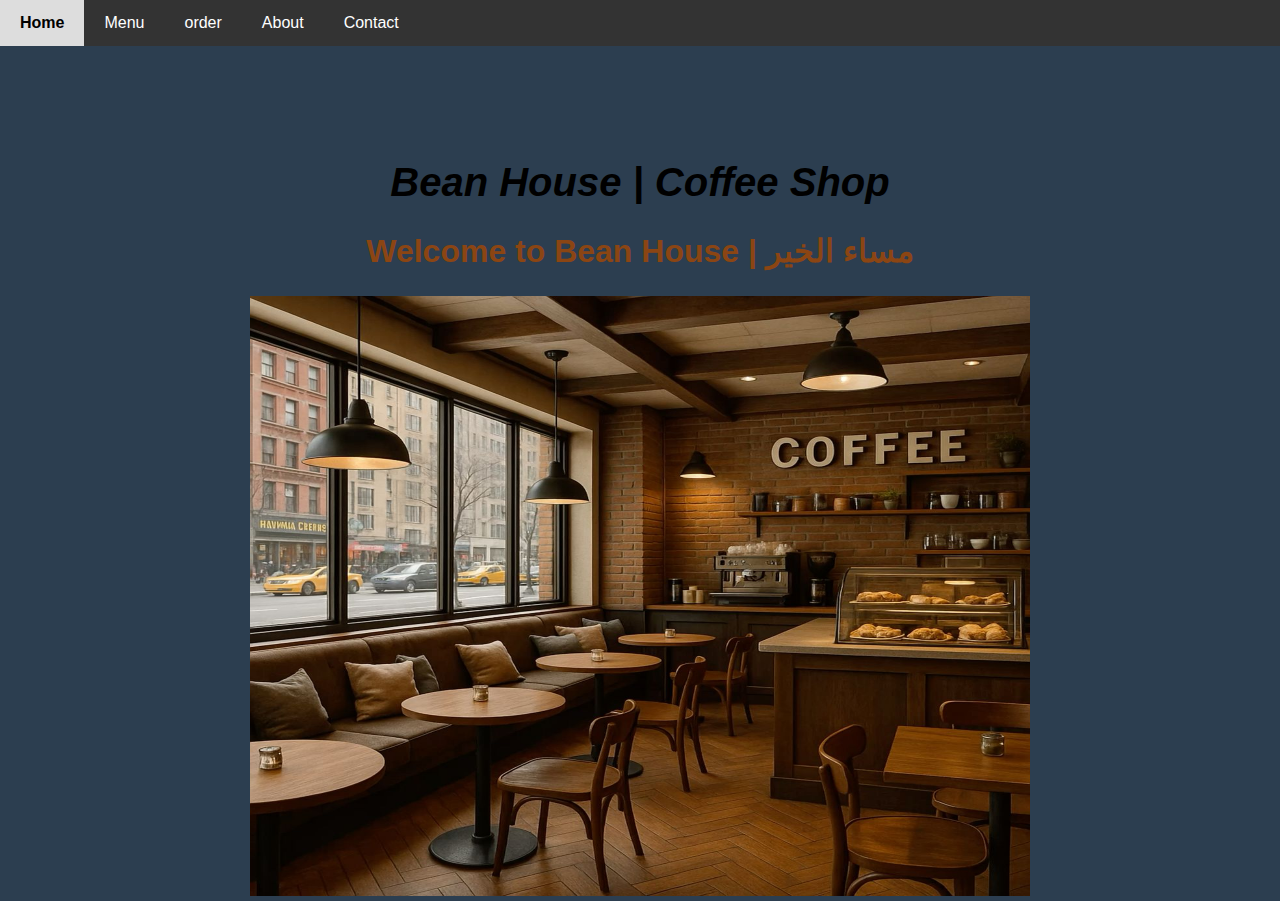
<file: Coffe_shope/index.html>
<!DOCTYPE html>
<html lang="ar">
<head>
  <link rel="stylesheet" href="styles.css">  <!-- CSS link-->
  <script src="script.js"></script>
  <meta charset="UTF-8">
  <title>coffe shop website</title>
  
      <!-- كلمات اذا الاشخاص بحثو فيها يطلع لهم اسم الكافي-->
 <meta name="keywords"  content="coffe,coffe shope,مقهي">  
</head>
<body>

    <!--  website sections*-->
<nav class="navbar">
  <a href="#home">Home</a>    <!--link to go to home section-->
  <a href="#menu">Menu</a>   <!--link to go to menu section-->
  <a href="#order">order</a>    <!--link to go to order section-->
  <a href="#about">About</a>    <!--link to go to about section-->
  <a href="#contact">Contact</a>    <!--link to go to contact section-->
  </nav>

<main class="content">
  
  
  <section id="home">      <!--home section-->
    <h1 ><em>Bean House | Coffee Shop</em></h1>   <!-- Coffee shop name --> 
    <h2 id="welcomeMessage"></h2>    <!-- welcome message upon entering the home section-->
    <img src ="image/coffeeshop.jpg" width ="60%" height = "600px"> <!-- Coffee shop image -->
    
     
  </section> 
  
  <section id="menu">    <!--menu section-->
    <table>
      <caption style="margin-left:100px" >Bean House | Coffee Shop</caption> <!-- Table caption -->
      <tr>                <!-- products table-->
        <th>المنتج</th>
        <th>السعر</th>
        <th>صورة المنتج</th>
      </tr>   <!-- Each row represents a product in the menu -->
      <tr><td>سموثي لومي حساوي</td><td>17 SR</td><td><img src ="image/GreenSmoothie.jpg" width="100px"></td></tr>
      <tr><td>آيسكريم لومي حساوي</td><td>15 SR</td><td><img src ="image/25125.jpg" width="100px"></td></tr>
      <tr><td>تيراميسو آيسكريم</td><td>16 SR</td><td><img src ="image/TiramisuIceCream.jpg" width="100px"></td></tr>
      <tr><td>سموثي لومي حساوي (حجم المشاركة)</td><td>17 SR</td><td><img src ="image/BigSmoothie.jpg" width="100px"></td></tr>
      <tr><td>سموثي شمام</td><td>16 SR</td><td><img src ="image/%D8%B3%D9%85%D9%88%D8%B0%D9%8A%20%D8%B4%D9%85%D8%A7%D9%85.jpg" width="100px"></td></tr>
      <tr><td>كركديه</td><td>12 SR</td><td><img src ="image/%D9%83%D8%B1%D9%83%D8%AF%D9%8A%D9%87.jpg" width="100px"></td></tr>
      <tr><td>أمريكانو</td><td>10 SR</td><td><img src ="image/amricano.jpg" width="100px"></td></tr>
      <tr><td>سبانش لاتيه</td><td>16 SR</td><td><img src ="image/spanishlatte.jpg" width="100px"></td></tr>
      <tr><td>موكا</td><td>14 SR</td><td><img src ="image/mocha.jpg" width="100px"></td></tr>
      <tr><td>وايت موكا</td><td>16 SR</td><td><img src ="image/ehitemocha.jpg" width="100px"></td></tr>
      <tr><td>لاتيه</td><td>14 SR</td><td><img src ="image/latte.jpg" width="100px"></td></tr>
      <tr><td>كرواسون بيكان</td><td>16 SR</td><td><img src= "image/bican.jpg" width="100px"></td></tr>
      <tr><td>كرواسون جبن</td><td>14 SR</td><td><img src ="image/cheese.jpg" width="100px"></td></tr>
      <tr><td>كوكيز فانيلا</td><td>10 SR</td><td><img src ="image/vanilla.jpg" width="100px"></td></tr>
      <tr><td>بوكس كوكيز حساوي</td><td>64 SR</td><td><img src ="image/%D9%83%D9%88%D9%83%D9%8A%D8%B2%20%D8%AD%D8%B3%D8%A7%D9%88%D9%8A.webp" width="100px"></td></tr>
      <tr><td>بوكس تيراميسو آيسكريم</td><td>90 SR</td><td><img src ="image/tiramisu.jpg" width="100px"></td></tr>
      <tr><td>آيسكريم الورد</td><td>16 SR</td><td><img src ="image/rose.jpg" width="100px"></td></tr>
    </table>
    
    <h3><sup> "قد تحتوي بعض الاطعمة مسببات الحساسية"</sup></h3>    <!-- Allergy warning note -->

  </section>
  
  <section id="order"> <!-- Order section -->

  <h2 style="color: white">ordering </h2>
  <form action="payPage.html" method="get" onsubmit="return confirmOrder(event)">    <!-- link to go to pay page-->

            <!-- Order form -->
    <label for="name">الاسم:</label><br> 
    <input type="text" id="name" name="name" required><br><br>    <!-- User name input -->

    <label for="phone">رقم الجوال:</label><br>
    <input type="tel" id="phone" name="phone" placeholder="05xxxxxxxx" required><br><br> <!-- Phone number input -->

    <label for="product">اختر المنتج:</label><br>      <!--product selection by customer-->
     <select id="product" name="product" required>
       
       <option value="">-- اختر من القائمة --</option>  <!-- Dropdown list of products -->
      <option>سموثي لومي حساوي</option>
      <option>آيسكريم لومي حساوي</option>
      <option>تيراميسو آيسكريم</option>
      <option>سموثي لومي حساوي (حجم المشاركة)</option>
      <option>سموثي شمام</option>
      <option>كركديه</option>
      <option>أمريكانو</option>
      <option>سبانش لاتيه</option>
      <option>موكا</option>
      <option>وايت موكا</option>
      <option>لاتيه</option>
      <option>كرواسون بيكان</option>
      <option>كرواسون جبن</option>
      <option>كوكيز فانيلا</option>
      <option>بوكس كوكيز حساوي</option>
      <option>بوكس تيراميسو آيسكريم</option>
      <option>آيسكريم الورد</option>
    </select><br><br>
    
        <!-- Select size using radio buttons -->
    <label>الحجم:</label><br>
    <input type="radio" id="small" name="size" value="صغير">
    <label for="small">صغير</label>
    <input type="radio" id="medium" name="size" value="وسط">
    <label for="medium">وسط</label>
    <input type="radio" id="large" name="size" value="كبير">
    <label for="large">كبير</label><br><br>

    
            <!-- Select add-ons using checkboxes -->
    <label>الإضافات:</label><br>
    <input type="checkbox" id="extra1" name="extras" value="إسبرسو إضافي">
    <label for="extra1">إسبريسو إضافي</label><br>
    <input type="checkbox" id="extra2" name="extras" value="كريمة مخفوقة">
    <label for="extra2">كريمة مخفوقة</label><br>
    <input type="checkbox" id="extra3" name="extras" value="سكر قليل">
    <label for="extra3">سكر قليل</label><br><br>

    <label for="notes">ملاحظات إضافية:</label><br>
    <textarea id="notes" name="notes" rows="4" cols="50" placeholder="أضف أي ملاحظات هنا..."></textarea><br><br>
 
            <!-- Submit and reset buttons -->
   <input type="submit" value="إرسال الطلب" >
  <input type="reset" value="إعادة تعيين">
   
  </form>
</section>
  
  


     <!-- About section -->
  <section id="about">
    <h2 style="color: white"  >Bean House | Coffee Shop</h2>
    <p>هذا المقهى هو وجهتك المثالية لتستمتع بأجود وأطيب أنواع الحلويات والمشروبات المتميزة والمحبوبة لدى الجميع، استمتع معنا</p>
    <hr>
    <h3>:اوقات العمل </h3>
   <ul style="list-style-position: inside;"> 
  <li>9:00am - 10:00pm :الاحد -الخميس</li>
  <li>9:00am - 12:00am :الجمعة-السبت</li>
</ul>
    
  </section>

    <!-- Contact section -->
  <section id="contact">
    <h2 style="color: white">تواصل معنا</h2>
    <p>📍 الموقع: الأحساء - السعودية</p>
    <p>📞 الهاتف: 0500000000</p>
  </section>
  


</main>
  
</body>
</html>
</file>
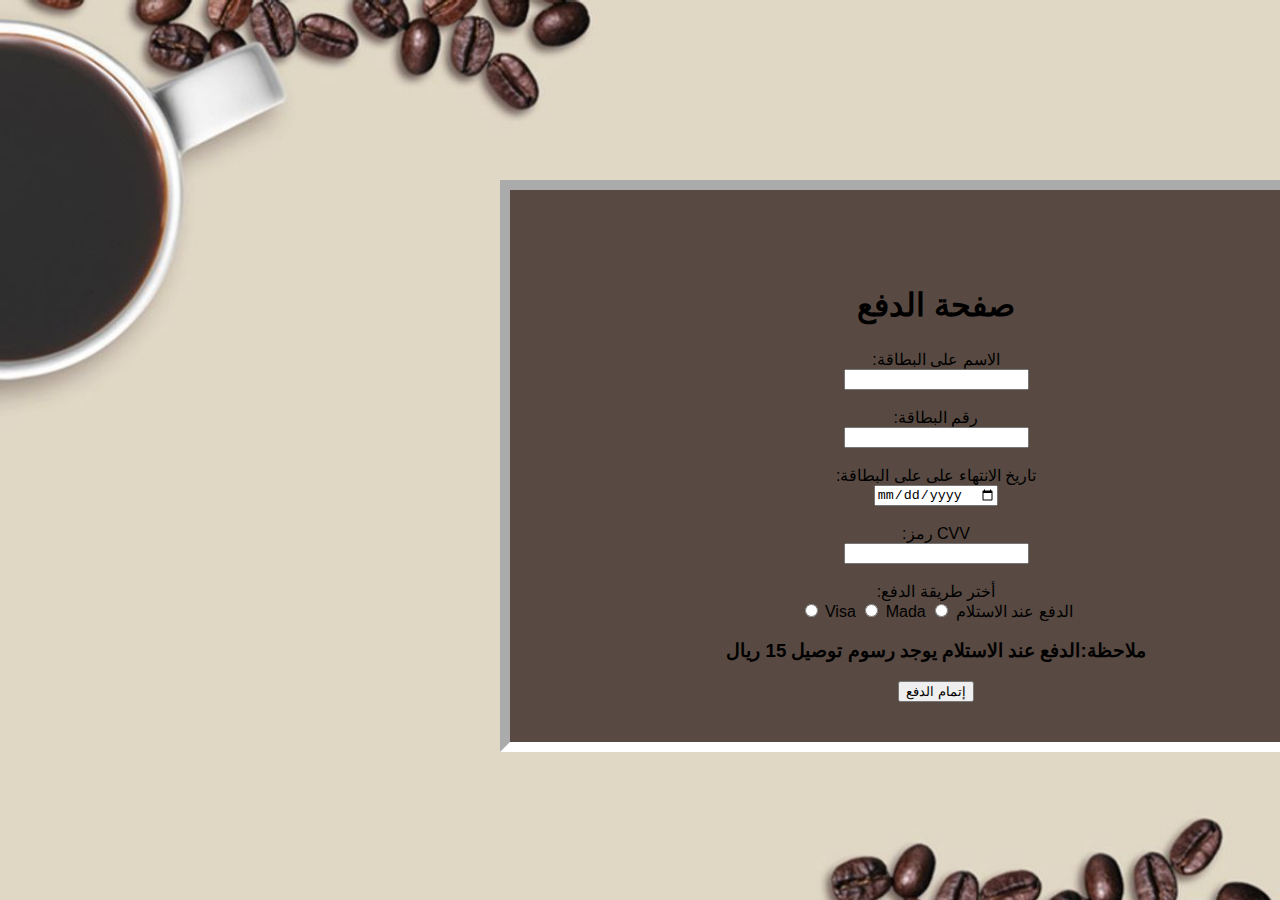
<file: Coffe_shope/payPage.html>
<!DOCTYPE html>
<html lang="en">
    <head>
        <meta charset="UTF-8" />
        <title>payPage</title>
        <link rel="stylesheet" href="styles.css">

    </head>
    

    <body>
        
   <div style="padding: 51px" class="payment-box"> 
      <br>
    <h2>صفحة الدفع</h2>
           
    <form action="thankyou.html" method="get"> <!-- Payment form - will redirect to thankyou.html after submission -->
      <label>:الاسم على البطاقة</label><br>      <!-- Cardholder name -->
      <input type="text" name="cardname"  required>
<br><br>
      <label>:رقم البطاقة</label><br> <!-- Card number (digits only) -->
      <input type="number" name="cardnumber" required>
<br>  <br>

      <label>:تاريخ الانتهاء على على البطاقة</label><br>   <!-- Expiry date field -->
      <input type="date" name="expiry" required><br>
<br>
      <label>:رمز CVV</label><br>       <!-- CVV input -->
      <input type="number" name="cvv" required><br>
<br>
    <label >:أختر طريقة الدفع</label>         <!-- Payment method selection using radio buttons -->
  <div class="payment-options" >
  <label><input type="radio"  id="visa" name="payment" value="VISA"> Visa</label>
  <label><input type="radio" id="mada" name="payment" value="mada"> Mada</label>
  <label><input type="radio" id="cod" name="payment" value="الدفع عند الاستلام" required> الدفع عند الاستلام</label>
 </div>
<h3>ملاحظة:الدفع عند الاستلام يوجد رسوم توصيل 15 ريال</h3>   <!-- Additional note for COD option -->
        
      <input type="submit" value="إتمام الدفع">      <!-- Submit button -->

    </form>
  </div>    
    </body>
</html>
</file>
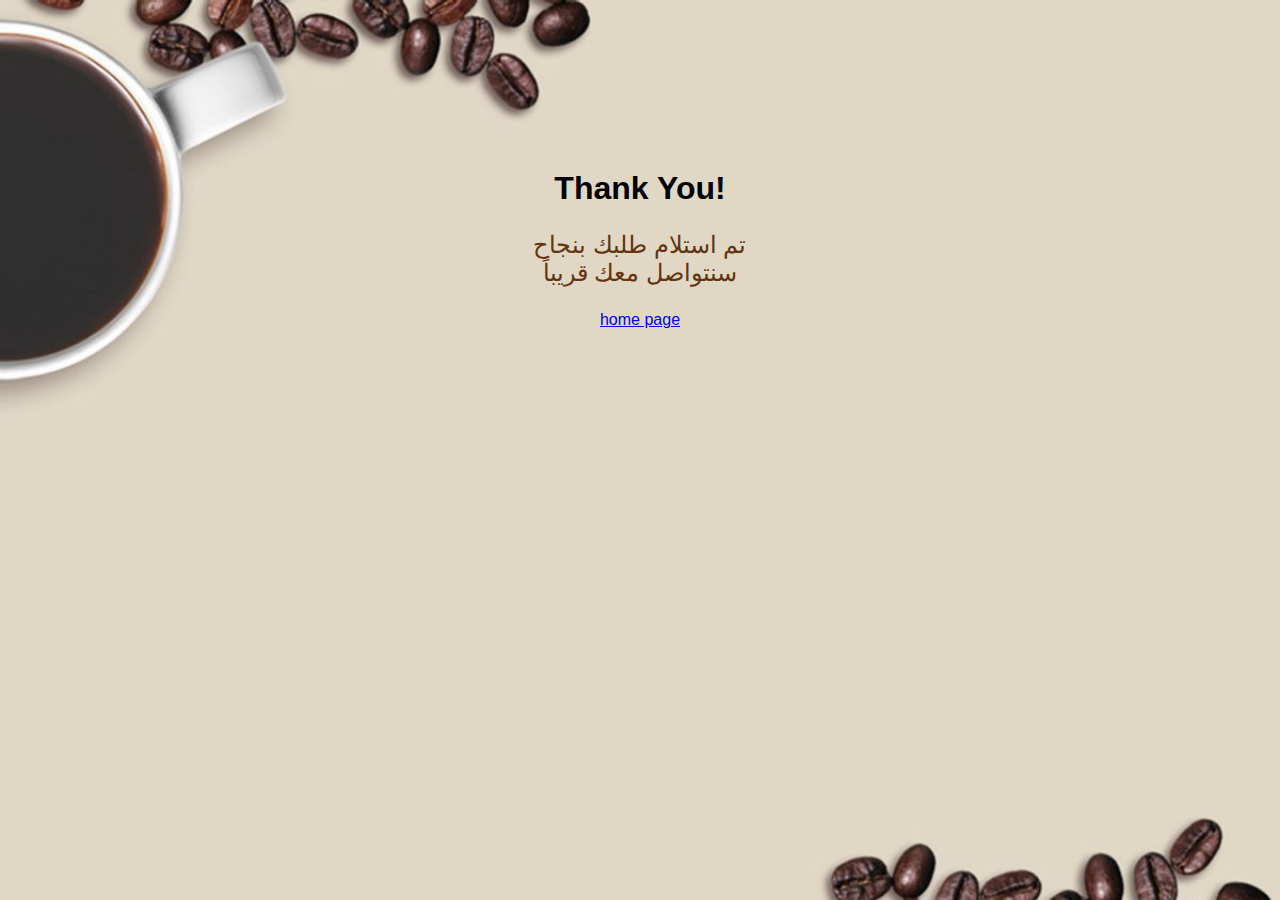
<file: Coffe_shope/thankyou.html>
<!DOCTYPE html>
<html lang="ar">
<head>
  <meta charset="UTF-8">
  <title>تم استلام الطلب</title>
<link rel="stylesheet" href="styles.css"> <!-- Css link-->

</head>
<body>
    <!-- Confirmation heading -->
  <h1 >Thank You!</h1>
  <p>تم استلام طلبك بنجاح<br> سنتواصل معك قريباً</p>   <!-- Message confirming successful order -->

  <a href="index.html">home page</a>   <!-- Link to go back to the home page -->

</body>
</html>
</file>
<file: Coffe_shope/styles.css>
/* page layout*/
body {
      background-image: url("image/background.jpg");  /* Background image for the page */
      background-size: cover;  /* Make background cover entire screen */
      background-repeat: no-repeat;  /* Prevent background image repetition */
      background-attachment: fixed; /* Fix background when scrolling */
      font-family: Arial, sans-serif;    /* Set font type */
      margin: 0;
      padding: 0;
      color: white;  /* Text color */
    }
 /* top navigation bar*/
    .navbar {
      overflow: hidden;
      background-color: #333;  /*navigation bar color*/
      position: fixed; /* Fix navbar at the top */
      top: 0;   /* Position at the very top */
      width: 100%;  /* Full width of the viewport */
    }
 /*  link of top navigation bar*/
    .navbar a {
      float: left;
      display: block;
      color: white;/* Link text color */
      text-align: center;  /* Center text inside links */
      padding: 14px 20px;
      text-decoration: none;
    }
      


/* Hover effect on navigation links */
    .navbar a:hover {
      background-color: #ddd;
      color: black;
    }

    /* Main content container */
    .content {
      margin: -10px;
      text-align: center; /* Center-align text */
      color: black;  /* Text color */
      font-size: 20px;
    }

      /* Specific sections with white text color */
      #home, #about, #contact #order {
      color: w;  /* Text color for these sections */
 
    }

     /* Hide all sections by default */
     section {
     display: none;
    }


     body:not(:has(:target)) #home,
     #home:target {
     display: block;
    }

     section:target {
     display: block;
     }

    /* Styling for tables */
    table {
      width: 60%;  /* Table width */
      border-collapse: collapse; /* Merge borders */
      margin: 20px auto; /* Center table with vertical margin */
      direction: rtl; /* Right-to-left text direction */
      text-align: center;/* Center-align text */
      background-color: rgba(255, 255, 255, 0.85); /* Semi-transparent white background */
      color: black; /* Text color inside table */
}
    
/* Table header and data cells */
    th, td {
      border: 1px solid #444; /* Border around cells */
      padding: 8px;
    }
    
/* Table headers styling */
    th {
      background-color: saddlebrown;  /* Header background color */
      color: #fff; /* Header text color */
    }
    
/* Table caption styling */
    caption {
      font-size: 20px;   /* Caption font size */
      margin-bottom: 10px;  /* Space below caption */
      font-weight: bold;  /* Bold text */

    }
    
/* Styling unordered lists */
    ul {
  list-style-type: disc;
  padding-right: 20px;
  direction: rtl;
  font-size: 16px;  /* Font size */
  line-height: 1.6;
   }
    
    /* Heading 2 styling */
    h2{ font-size:xx-large; background-color:#584a42}  /* Extra large font size  And  Background color*/
    /* chang colol text */
    

   /* Thank page styling*/
 body {
      font-family: Arial, sans-serif;  /* Set the base font for the page */
      text-align: center;  /* Center all content horizontally */
      margin-top: 100px;/* Add space from the top of the page */
      background-image:url("image/background.jpg") /* Background image */
    }
    h1 { font-family: arial,sans-serif;
      color:black; /* White heading text */
      margin-top: 170px;
      
        }
    p{
      font-size: x-large; /* Large text for the message */
      color:#643411; /* Dark brown text color */
      
    }
    a:hover{
      text-decoration: none; /* Remove underline on hover */
      background-color:white; /* Change background when mouse hovers */
      font-weight: bold;/* Make the text bold when hovered */
    }


      /* Pay page styling*/
 .payment-box{
         text-align: center;
            
        }
        #cod{
            text-align:right
        }
         
            /* Container box for the payment form */
        .payment-box{
		border: 10px inset white; /* Decorative border */
		background-color:#584a42;  /* Background color of the form */
		position: absolute;  /* Position it on the page */
		width: 750px;
		height: 450px;
		top:180px; /* Vertical position */
		left: 500px;  /* Horizontal position */
        
    
 		}
#welcomeMessage{
  color: saddlebrown;
  text-align: center;
 background-color: transparent;
  
}

body {
  transition: background 1.5s ease, color 1.5s ease;
  color: #000; 
}
body.morning {
  background: #dce4ff; 
  color: #4b3832;
}

body.afternoon {
  background: #e7b773; 
  color: #3e2723;
}

body.night {
  background: #2c3e50; 
  color: #f1f1f1;
}
</file>
